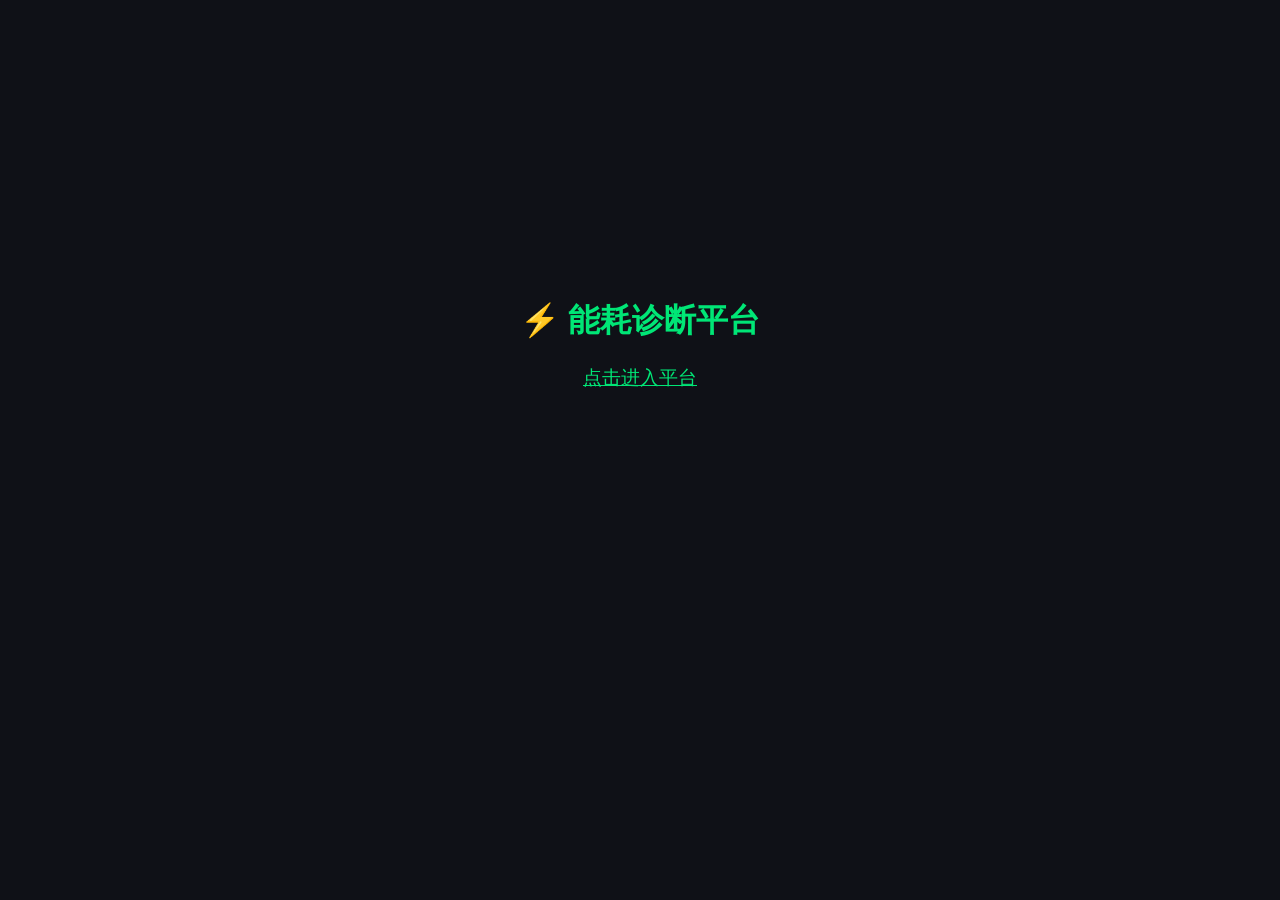
<file: docs/index.html>
<!DOCTYPE html>
<html lang="zh">
<head>
  <meta charset="UTF-8">
  <meta name="viewport" content="width=device-width, initial-scale=1.0">
  <title>公共建筑能耗预测与节能诊断平台</title>
  <link rel="manifest" href="manifest.json">
  <meta name="theme-color" content="#00e676">
  <link rel="icon" href="icon-192.png">
</head>
<body style="background:#0f1117;color:#fff;font-family:sans-serif;text-align:center;padding-top:30vh;">
  <h1 style="color:#00e676;">⚡ 能耗诊断平台</h1>
  <a href="https://lll23452-jianzhu.streamlit.app" style="color:#00e676;font-size:1.2rem;">点击进入平台</a>
<script>
  if (typeof navigator.serviceWorker !== 'undefined') {
    navigator.serviceWorker.register('sw.js')
  }
</script>
</body>
</html>
</file>
